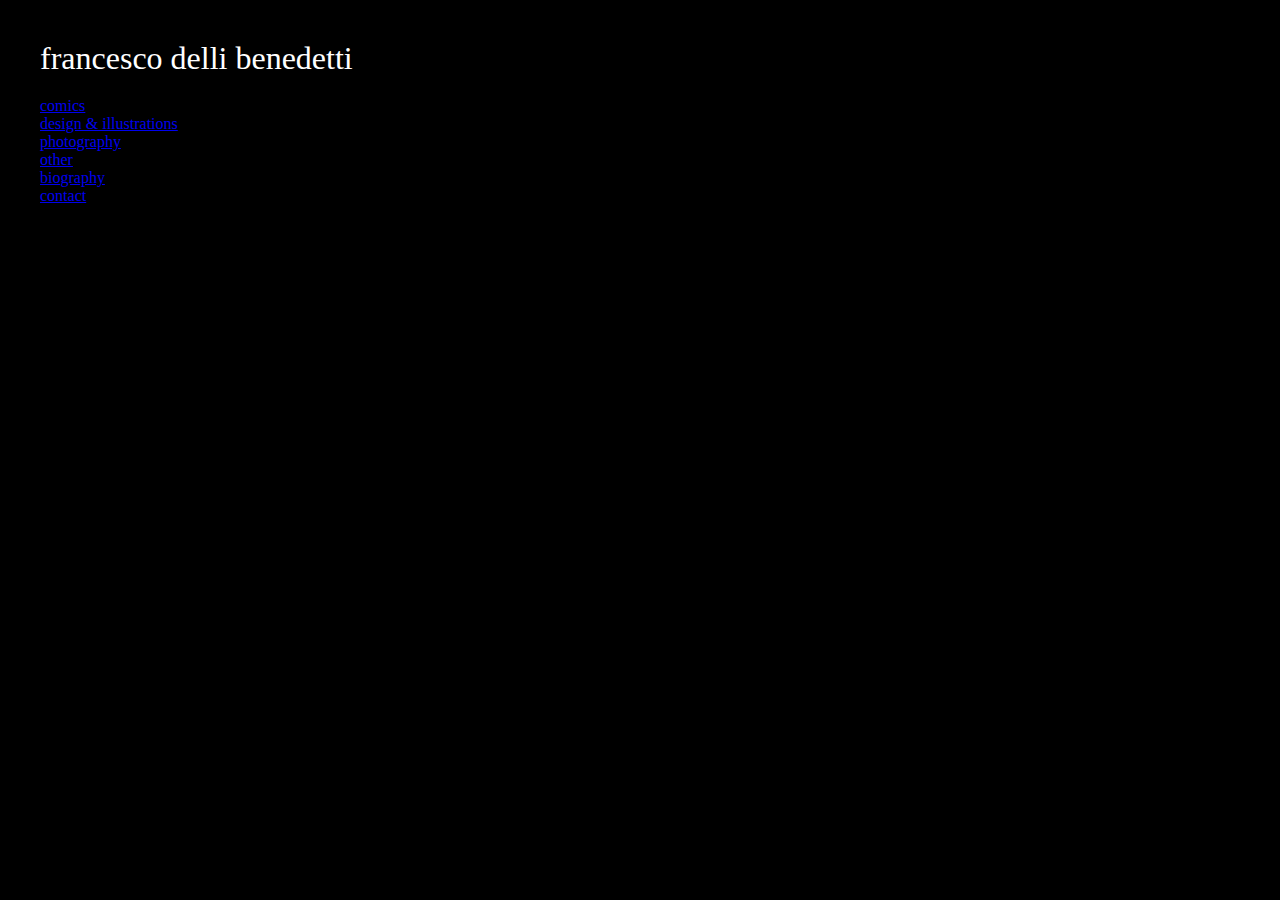
<file: index.html>
<!DOCTYPE html>
<html lang="en">
<head>
  <meta charset="UTF-8">
  <title>francesco delli benedetti</title>
  <link rel="stylesheet" href="style.css">
</head>
<body>

<main>
  <h1>francesco delli benedetti</h1>

  <p>
    <a href="#">comics</a><br>
    <a href="#">design &amp; illustrations</a><br>
    <a href="#">photography</a><br>
    <a href="#">other</a><br>
    <a href="#">biography</a><br>
    <a href="#">contact</a>
  </p>
</main>

</body>
</html>
</file>
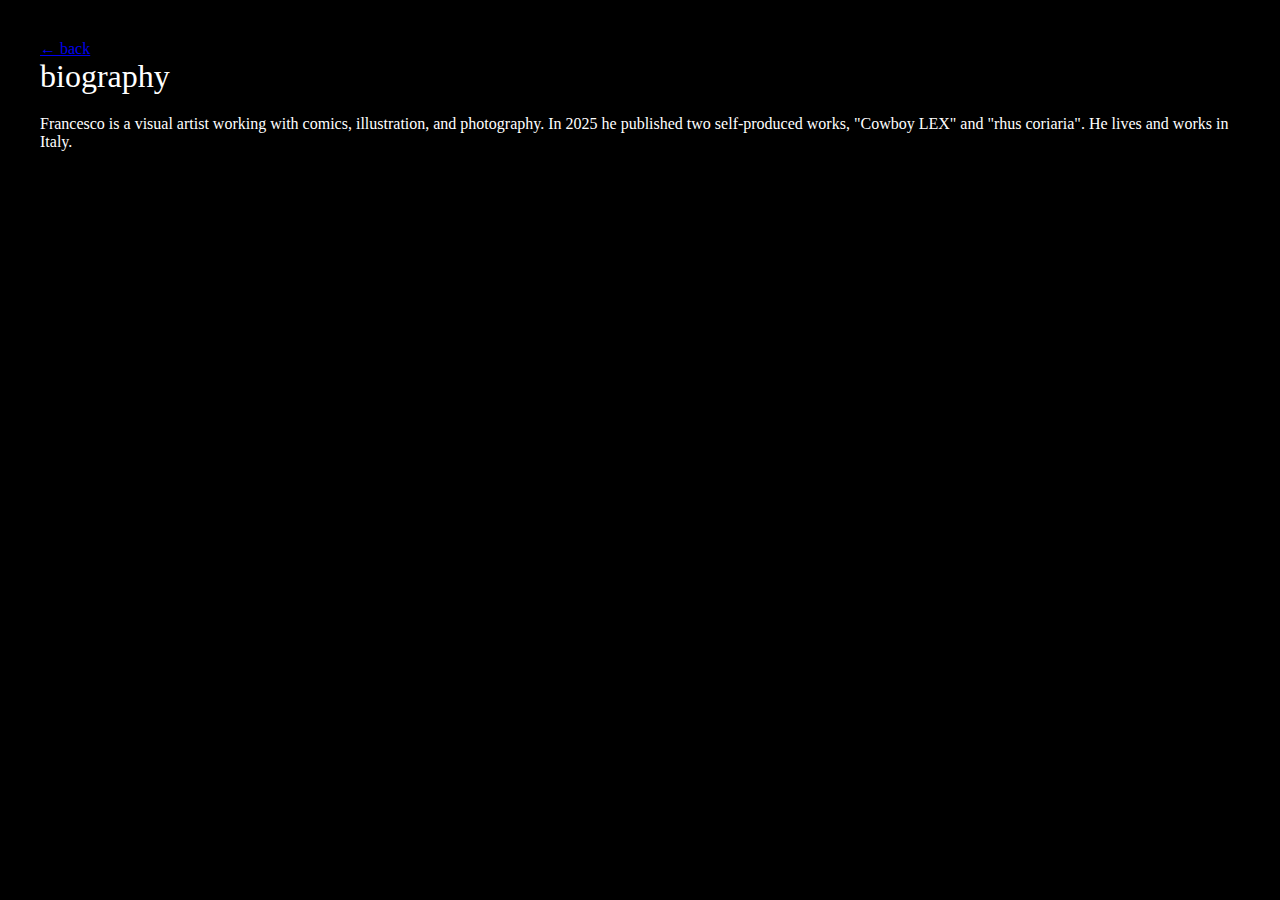
<file: biography.html>
<!DOCTYPE html>
<html lang="it">
<head>
  <meta charset="UTF-8">
  <title>biography</title>
  <link rel="stylesheet" href="style.css">
</head>
<body>

<main>
  <p><a href="index.html">← back</a></p>

  <h1>biography</h1>

  <p>
   Francesco is a visual artist working with comics, illustration, and photography.
In 2025 he published two self-produced works, "Cowboy LEX" and "rhus coriaria".
He lives and works in Italy.
  </p>
</main>

</body>
</html>
</file>
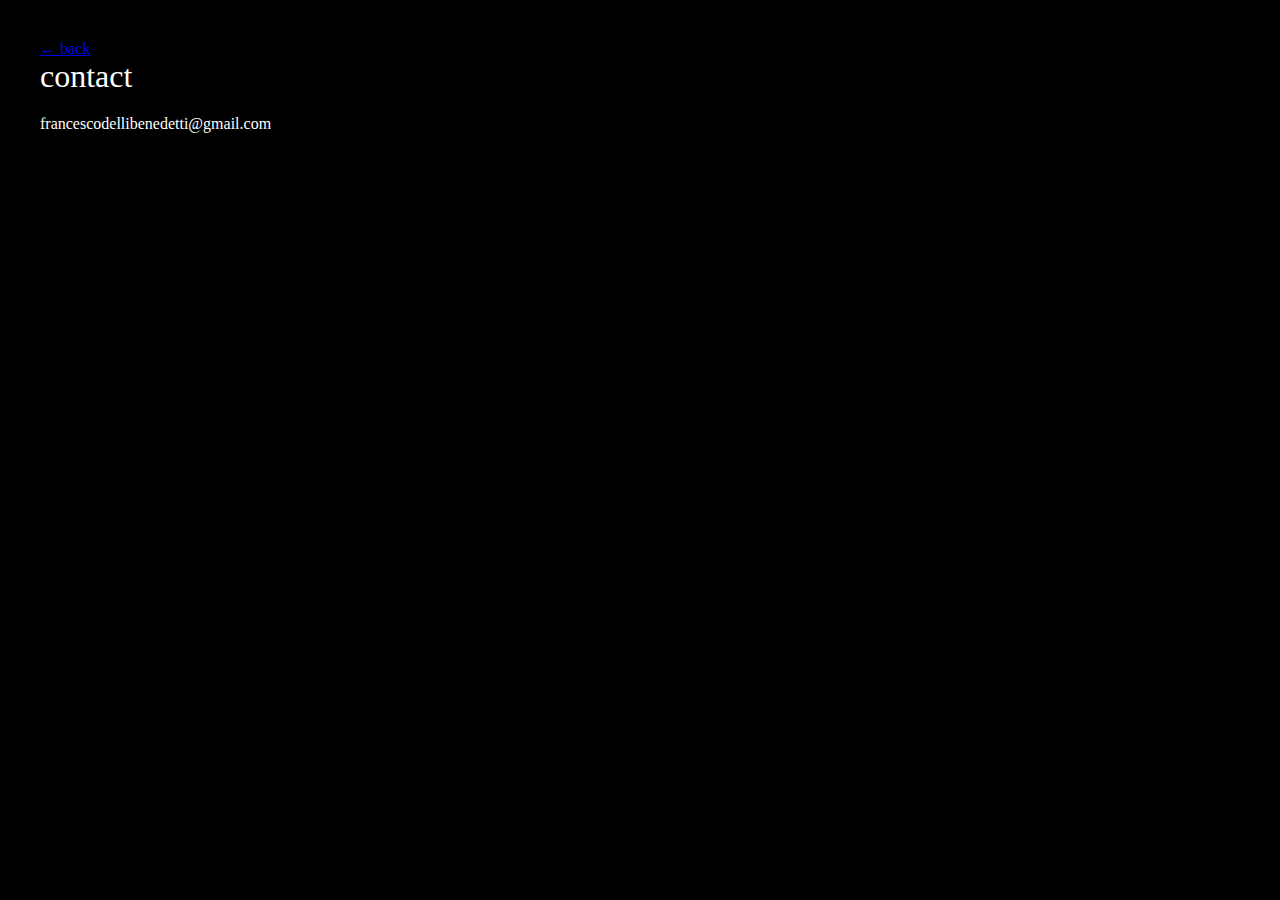
<file: contact.html>
<!DOCTYPE html>
<html lang="it">
<head>
  <meta charset="UTF-8">
  <title>contact</title>
  <link rel="stylesheet" href="style.css">
</head>
<body>

<main>
  <p><a href="index.html">← back</a></p>

  <h1>contact</h1>

  <p>
    francescodellibenedetti@gmail.com<br>
  </a>
  </p>
</main>

</body>
</html>
</file>
<file: style.css>
/* Reset generale */
* {
  margin: 0;
  padding: 0;
  box-sizing: border-box;
}

body {
  background: #000;
  color: #fff;
  font-family: serif;
  padding: 40px;
}

/* Menu verticale */
.menu {
  display: flex;
  flex-direction: column; /* forza i link in colonna */
  margin-top: 20px;
  gap: 10px; /* spazio tra le voci */
}

/* Forza ogni link a essere blocco */
.menu a {
  display: block; /* ESSENZIALE per andare a capo */
  color: #fff;
  text-decoration: none;
  font-style: normal; /* menu normale */
  font-size: 1.1em;
}

.menu a:hover {
  opacity: 0.6;
}

/* Titolo principale */
h1 {
  margin-bottom: 20px;
  font-weight: normal;
}

/* Progetti in corsivo */
.project-list p {
  font-style: italic;
  margin-bottom: 10px;
  line-height: 1.6;
}
</file>
